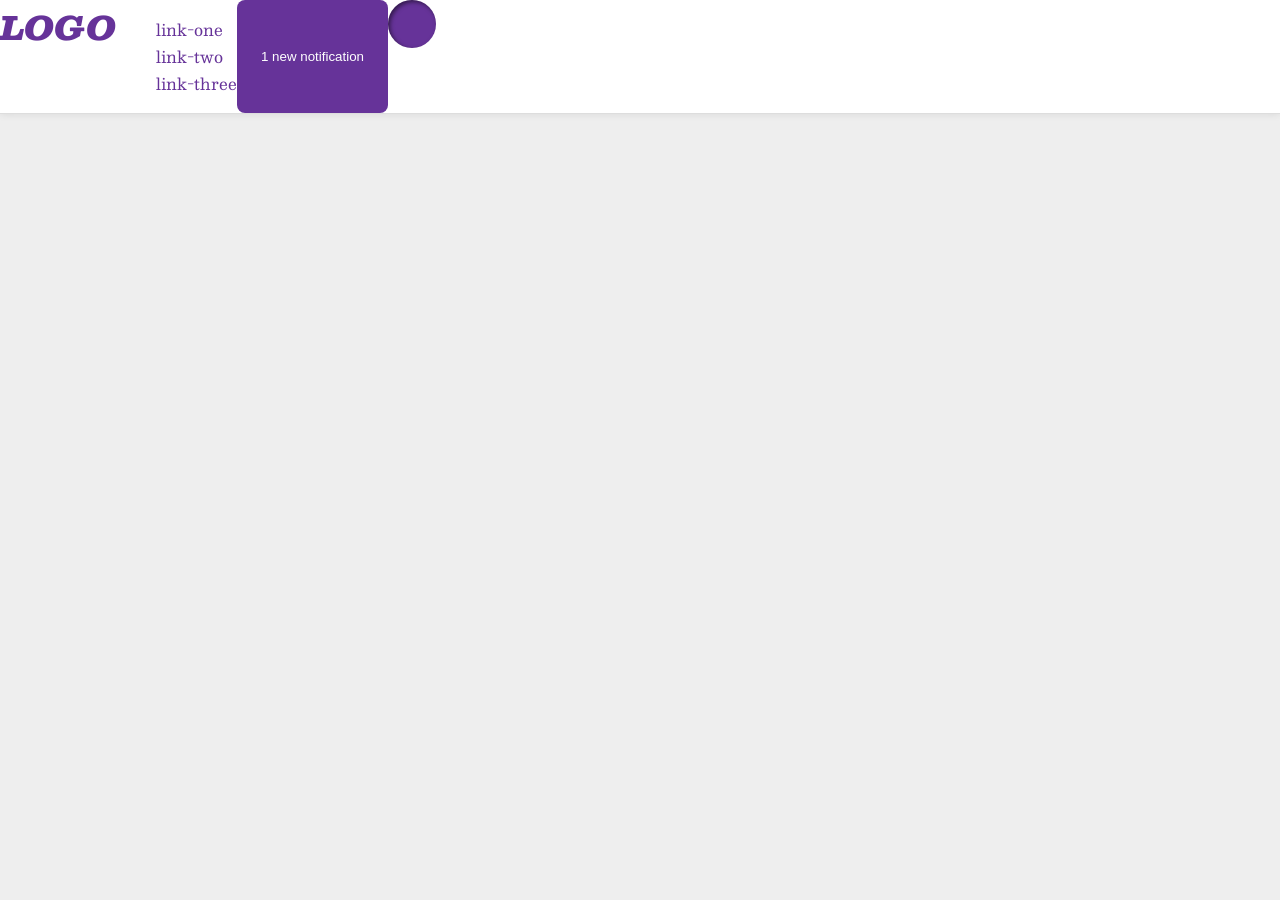
<file: foundations/flex/03-flex-header-2/index.html>
<!DOCTYPE html>
<html lang="en">
  <head>
    <meta charset="UTF-8">
    <meta http-equiv="X-UA-Compatible" content="IE=edge">
    <meta name="viewport" content="width=device-width, initial-scale=1.0">
    <title>Flex Header 2</title>
    <link rel="stylesheet" href="style.css">
  </head>
  <body>
    <div class="header">
      <div class="left-head">
      <div class="logo">
        LOGO
      </div>
      <ul class="links">
        <li><a href="https://google.com">link-one</a></li>
        <li><a href="https://google.com">link-two</a></li>
        <li><a href="https://google.com">link-three</a></li>
      </ul>
      </div>
      <div class="right-head">
      <button class="notifications">
        1 new notification
      </button>
      <div class="profile-image"></div>
      </div>
    </div>
  </body>
</html>
</file>
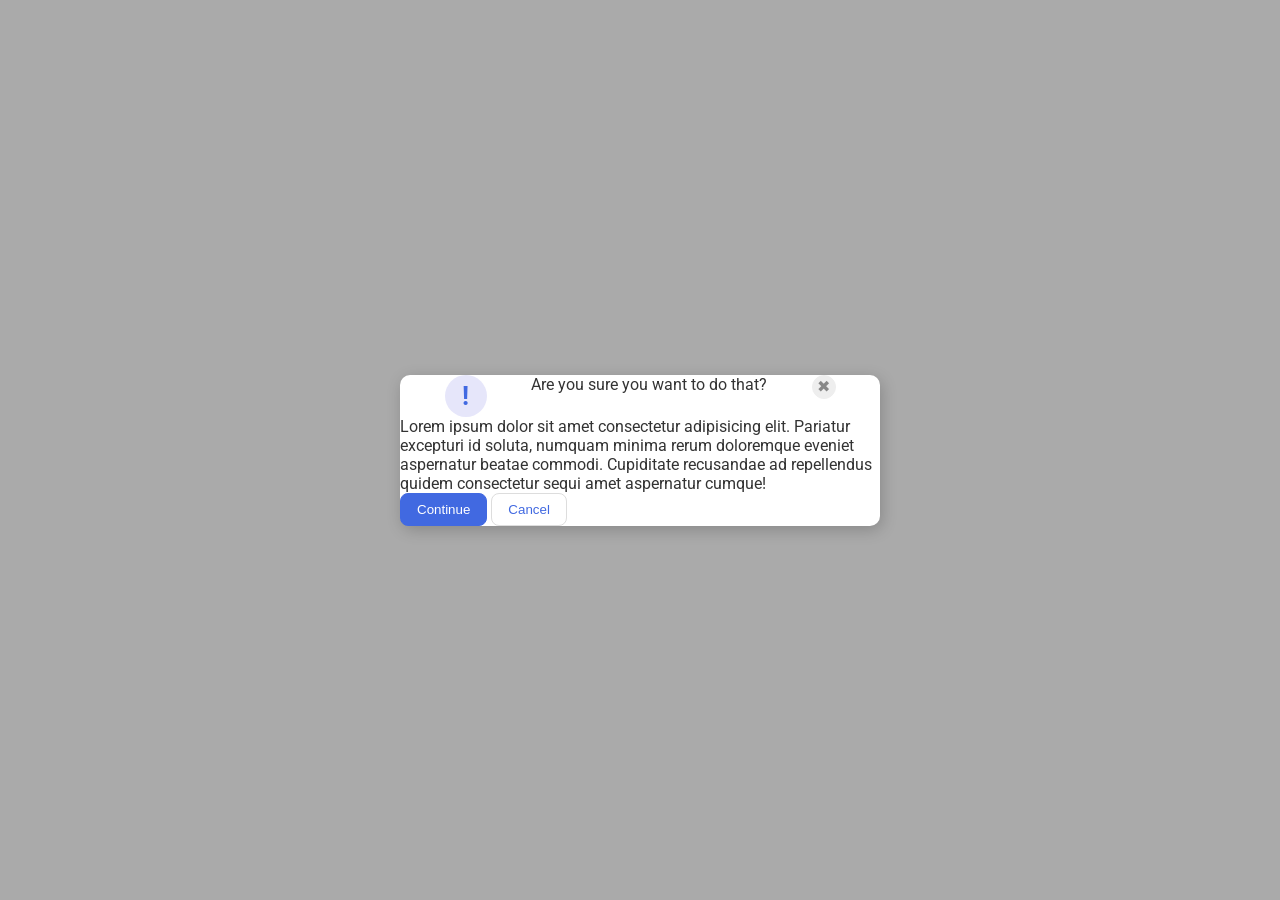
<file: foundations/flex/05-flex-modal/index.html>
<!DOCTYPE html>
<html lang="en">
  <head>
    <meta charset="UTF-8">
    <meta http-equiv="X-UA-Compatible" content="IE=edge">
    <meta name="viewport" content="width=device-width, initial-scale=1.0">
    <link rel="stylesheet" href="style.css">
    <title>Modal</title>
  </head>
  <body>
    <div class="modal">
      <div class="top">
      <div class="icon">!</div>
      <div class="header">Are you sure you want to do that?</div>
      <button class="close-button">✖</button>
      </div>
      <div class="text">Lorem ipsum dolor sit amet consectetur adipisicing elit. Pariatur excepturi id soluta, numquam minima rerum doloremque eveniet aspernatur beatae commodi. Cupiditate recusandae ad repellendus quidem consectetur sequi amet aspernatur cumque!</div>
      <div class="bottom">
      <button class="continue">Continue</button>
      <button class="cancel">Cancel</button>
      </div>
    </div>
  </body>
</html>
</file>
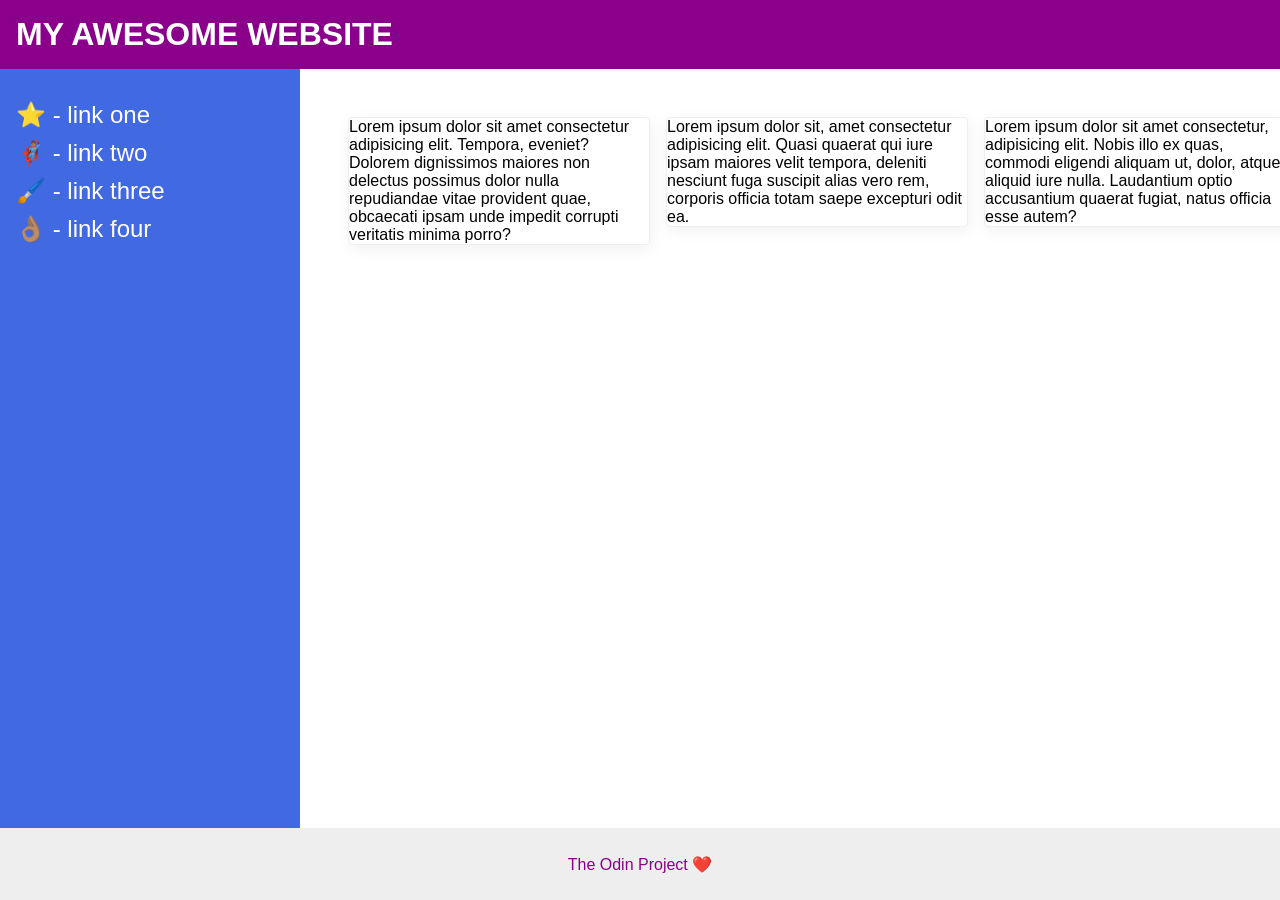
<file: foundations/flex/07-flex-layout-2/index.html>
<!DOCTYPE html>
<html lang="en">
  <head>
    <meta charset="UTF-8">
    <meta http-equiv="X-UA-Compatible" content="IE=edge">
    <meta name="viewport" content="width=device-width, initial-scale=1.0">
    <title>The Holy Grail</title>
    <link rel="stylesheet" href="style.css">
  </head>
  <body>
    <div class="header">
      MY AWESOME WEBSITE
    </div>
    <div class="content">
    <div class="sidebar">
      <ul>
        <li><a href="#">⭐ - link one</a></li>
        <li><a href="#">🦸🏽‍♂️ - link two</a></li>
        <li><a href="#">🖌️ - link three</a></li>
        <li><a href="#">👌🏽 - link four</a></li>
      </ul>
    </div>
    <div class="cardcontainer">
    <div class="card">Lorem ipsum dolor sit amet consectetur adipisicing elit. Tempora, eveniet? Dolorem dignissimos maiores non delectus possimus dolor nulla repudiandae vitae provident quae, obcaecati ipsam unde impedit corrupti veritatis minima porro?</div>
    <div class="card">Lorem ipsum dolor sit, amet consectetur adipisicing elit. Quasi quaerat qui iure ipsam maiores velit tempora, deleniti nesciunt fuga suscipit alias vero rem, corporis officia totam saepe excepturi odit ea.</div>
    <div class="card">Lorem ipsum dolor sit amet consectetur, adipisicing elit. Nobis illo ex quas, commodi eligendi aliquam ut, dolor, atque aliquid iure nulla. Laudantium optio accusantium quaerat fugiat, natus officia esse autem?</div>
    <div class="card">Lorem ipsum dolor sit amet consectetur adipisicing elit. Necessitatibus nihil impedit eius amet adipisci dolorum vel nostrum sit excepturi corporis tenetur cum, dolore incidunt blanditiis. Unde earum minima laboriosam eos!</div>
    <div class="card">Lorem ipsum dolor sit amet consectetur, adipisicing elit. Nobis illo ex quas, commodi eligendi aliquam ut, dolor, atque aliquid iure nulla. Laudantium optio accusantium quaerat fugiat, natus officia esse autem?</div>
    <div class="card">Lorem ipsum dolor sit amet consectetur adipisicing elit. Necessitatibus nihil impedit eius amet adipisci dolorum vel nostrum sit excepturi corporis tenetur cum, dolore incidunt blanditiis. Unde earum minima laboriosam eos!</div>
    </div>
    </div>
    <div class="footer">
      The Odin Project ❤️
    </div>
  </body>
</html>
</file>
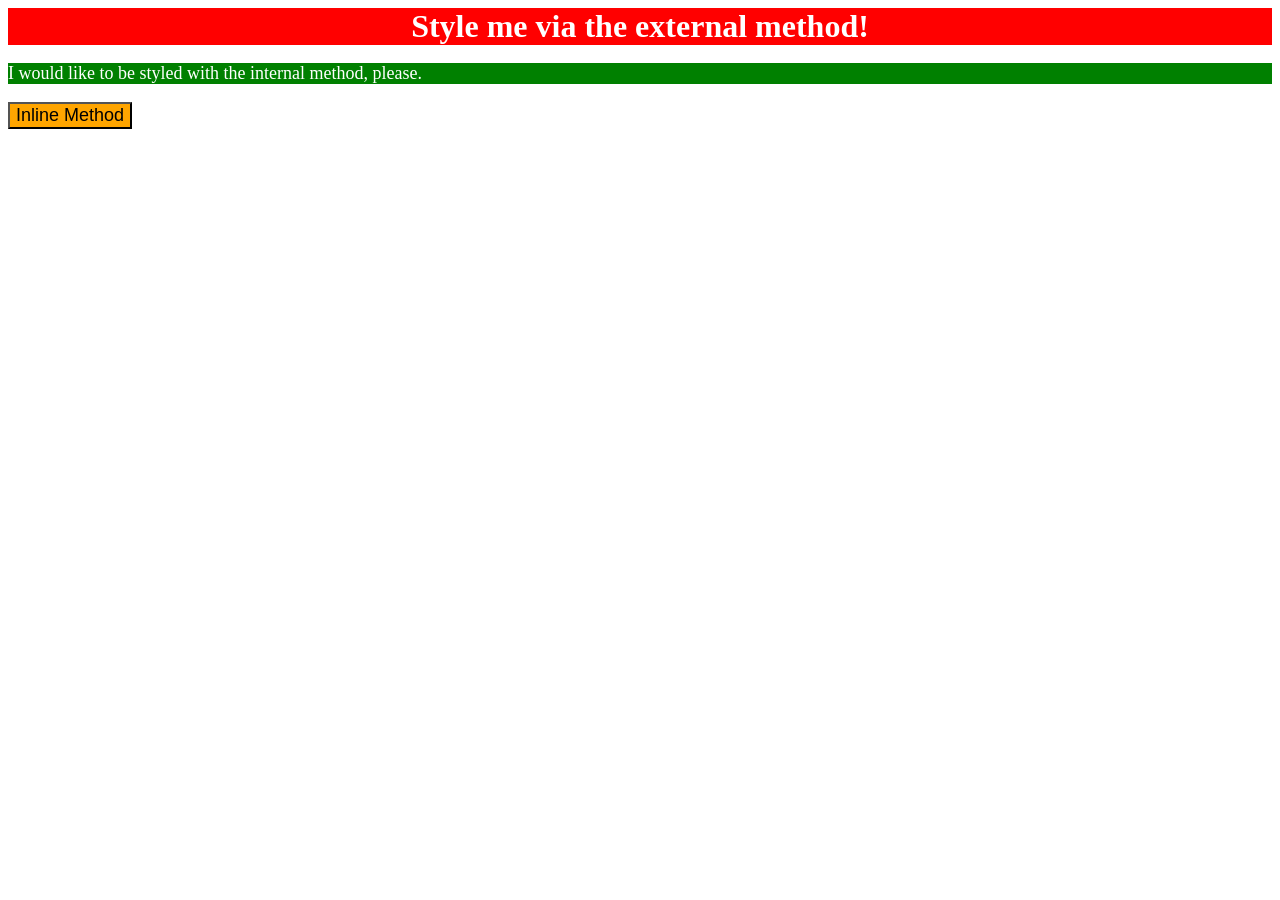
<file: foundations/intro-to-css/01-css-methods/index.html>
<!DOCTYPE html>
<html lang="en">
  <head>
    <meta charset="UTF-8">
    <meta http-equiv="X-UA-Compatible" content="IE=edge">
    <meta name="viewport" content="width=device-width, initial-scale=1.0">
    <link rel="stylesheet" href="styles.css">
    <title>Methods for Adding CSS</title>
    <style>
      p{
        background-color: green;
        color: white;
        font-size: 18px;
      }
    </style>
  </head>
  <body>
    <div>Style me via the external method!</div>
    <p>I would like to be styled with the internal method, please.</p>
    <button style="background-color: orange; font-size: 18px;">Inline Method</button>
  </body>
</html>
</file>
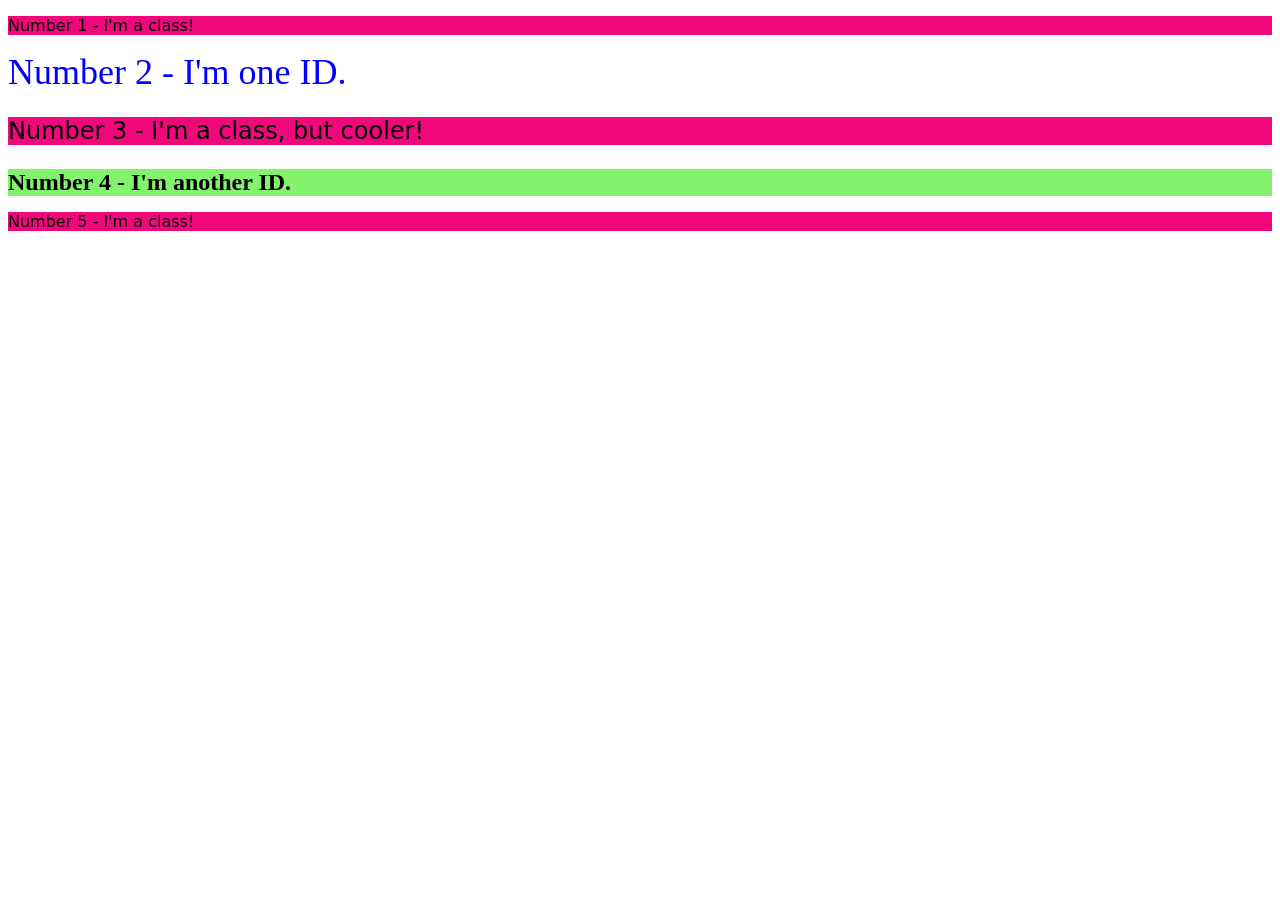
<file: foundations/intro-to-css/02-class-id-selectors/index.html>
<!DOCTYPE html>
<html lang="en">
  <head>
    <meta charset="UTF-8">
    <meta http-equiv="X-UA-Compatible" content="IE=edge">
    <meta name="viewport" content="width=device-width, initial-scale=1.0">
    <title>Class and ID Selectors</title>
    <link rel="stylesheet" href="style.css">
  </head>
  <body>
    <p>Number 1 - I'm a class!</p>
    <div id="n2">Number 2 - I'm one ID.</div>
    <p id="n3">Number 3 - I'm a class, but cooler!</p>
    <div id="n4">Number 4 - I'm another ID.</div>
    <p>Number 5 - I'm a class!</p>
  </body>
</html>
</file>
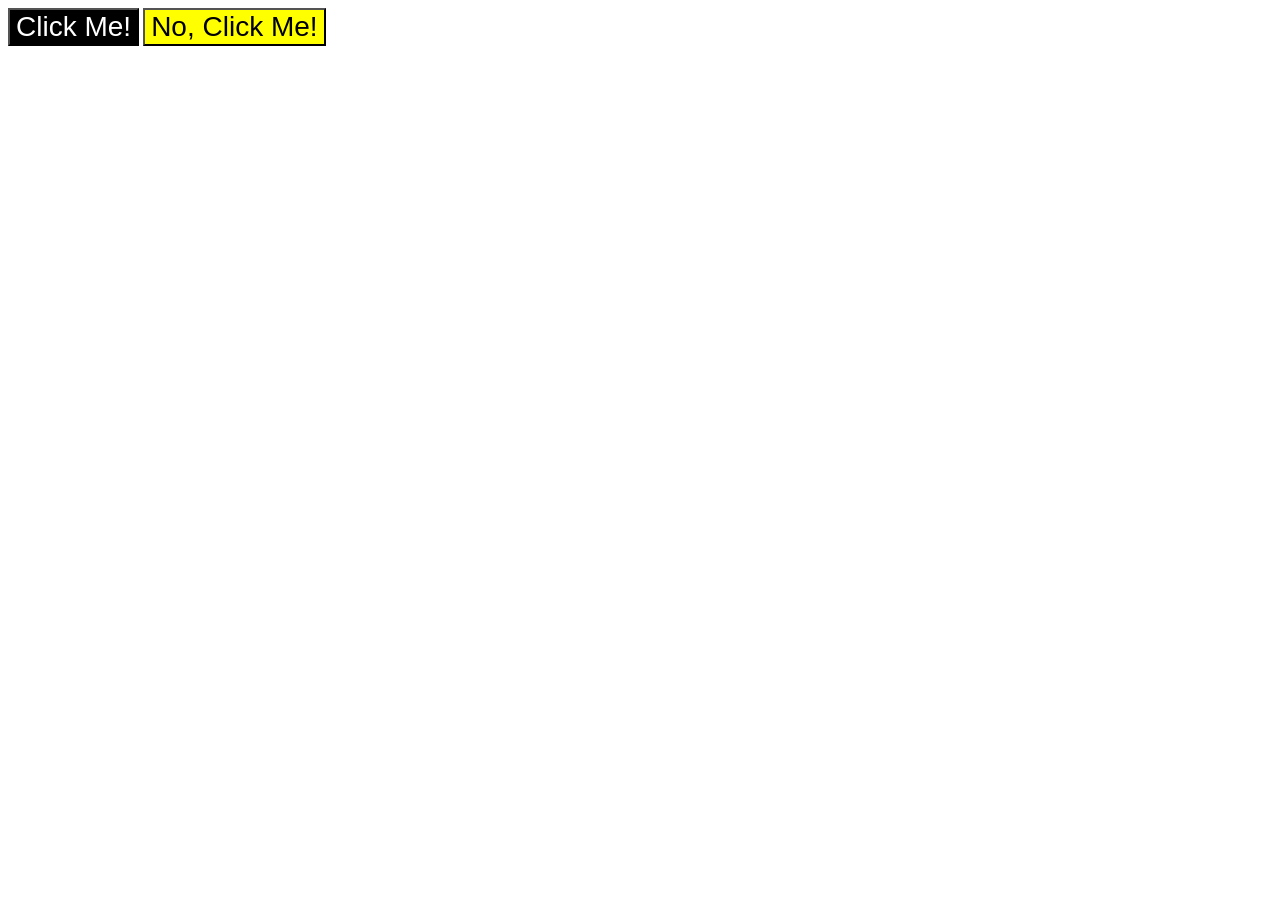
<file: foundations/intro-to-css/03-grouping-selectors/index.html>
<!DOCTYPE html>
<html lang="en">
  <head>
    <meta charset="UTF-8">
    <meta http-equiv="X-UA-Compatible" content="IE=edge">
    <meta name="viewport" content="width=device-width, initial-scale=1.0">
    <title>Grouping Selectors</title>
    <link rel="stylesheet" href="style.css">
  </head>
  <body>
    <button class="b1">Click Me!</button>
    <button class="b2">No, Click Me!</button>
  </body>
</html>
</file>
<file: foundations/flex/03-flex-header-2/style.css>
/* this is some magical font-importing.  
you'll learn about it later. */
@import url('https://fonts.googleapis.com/css2?family=Besley:ital,wght@0,400;1,900&display=swap');

body {
  margin: 0;
  background: #eee;
  font-family: Besley, serif;
}

.header {
  background: white;
  border-bottom: 1px solid #ddd;
  box-shadow: 0 0 8px rgba(0,0,0,.1);
  display: flex;
  flex-direction: row;
}

.profile-image {
  background: rebeccapurple;
  box-shadow: inset 2px 2px 4px rgba(0,0,0,.5);
  border-radius: 50%;
  width: 48px;
  height: 48px;
}

.logo {
  color: rebeccapurple;
  font-size: 32px;
  font-weight: 900;
  font-style: italic;
}

button {
  border: none;
  border-radius: 8px;
  background: rebeccapurple;
  color: white;
  padding: 8px 24px;
}

a {
  /* this removes the line under our links */
  text-decoration: none;
  color: rebeccapurple;
}

ul {
  list-style-type: none;
}
.left-head{
  display: flex;
  justify-content: flex-start;
}
.right-head
{
  display: flex;
  justify-content: flex-end;
}
</file>
<file: foundations/flex/05-flex-modal/style.css>
@import url('https://fonts.googleapis.com/css2?family=Roboto:wght@400;700&display=swap');

html, body {
  height: 100%;
}

body {
  font-family: Roboto, sans-serif;
  margin: 0;
  background: #aaa;
  color: #333;
  /* I'll give you this one for free lol */
  display: flex;
  align-items: center;
  justify-content: center;
}

.modal {
  background: white;
  width: 480px;
  border-radius: 10px;
  box-shadow: 2px 4px 16px rgba(0,0,0,.2);
  display: flex;
  flex-direction: column;
  gap: auto;
}
.icon {
  color: royalblue;
  font-size: 26px;
  font-weight: 700;
  background: lavender;
  width: 42px;
  height: 42px;
  border-radius: 50%;
  display: flex;
  align-items: center;
  justify-content: center;
}

.close-button {
  background: #eee;
  border-radius: 50%;
  color: #888;
  font-weight: 400;
  font-size: 16px;
  height: 24px;
  width: 24px;
  display: flex;
  align-items: center;
  justify-content: center;
  border: 1px solid #eee;
  padding: 0;
}

button {
  cursor: pointer;
  padding: 8px 16px;
  border-radius: 8px;
}

button.continue {
  background: royalblue;
  border: 1px solid royalblue;
  color: white;
}

button.cancel {
  background: white;
  border: 1px solid #ddd;
  color: royalblue;
}
.top{
  display: flex;
  flex-direction: row;
  justify-content: space-evenly;
}
.text{
  display: flex;
  justify-content: center;
}
</file>
<file: foundations/flex/07-flex-layout-2/style.css>
body {
  font-family: -apple-system, BlinkMacSystemFont, 'Segoe UI', Roboto, Oxygen, Ubuntu, Cantarell, 'Open Sans', 'Helvetica Neue', sans-serif;
  margin: 0;
  min-height: 100vh;
  display: flex;
  flex-direction: column;
}

.header {
  display: flex;
  background: darkmagenta;
  color: white;
  font-size: 32px;
  font-weight: 900;
  padding: 16px;
}

.footer {
  height: 72px;
  background: #eee;
  color: darkmagenta;
  margin-top: auto;
  display: flex;
  flex-direction: column;
  justify-content: center;
  align-items: center;
}

.sidebar {
  display: flex;
  width: 300px;
  background: royalblue;
  box-sizing: border-box;
  flex-shrink: 0;
  padding: 16px;
  flex-wrap: nowrap;
}
.sidebar a{
  text-decoration: none;
  color: white;
  font-size: 24px;
}
.sidebar ul{
  list-style: none;
  padding: 0;
  display: flex;
  flex-direction: column;
  gap: 10px;
}

.card {
  border: 1px solid #eee;
  box-shadow: 2px 4px 16px rgba(0,0,0,.06);
  border-radius: 4px;
  display: flex;
  width: 300px;
}
.content{
  display: flex;
  flex: 1;
}
.cardcontainer{
  display: flex;
  padding: 48px;
  align-items: flex-start;
  gap: 16px;
  flex: 1 1 0px;
  min-height: 100px;
}
</file>
<file: foundations/intro-to-css/01-css-methods/styles.css>
div {
    background-color: red;
    font-weight: bold;
    font-size: 32px;
    color: white;
    text-align: center;
}
</file>
<file: foundations/intro-to-css/02-class-id-selectors/style.css>
p{
    background-color: #f1077c;
    font-family: Verdana, DejaVu Sans, sans-serif;
}
#n2{
    color: #0000ff;
    font-size: 36px;
}
#n3{
    font-size: 24px;
}
#n4{
    background-color: #83f36d;
    font-size: 24px;
    font-weight: bold;
}
</file>
<file: foundations/intro-to-css/03-grouping-selectors/style.css>
.b1, .b2{
    font-size: 28px;
    font-family: Helvetica, "Times New Roman", sans-serif;
}
.b1{
    background-color: black;
    color: white;
}
.b2{
    background-color: yellow;
}
</file>
